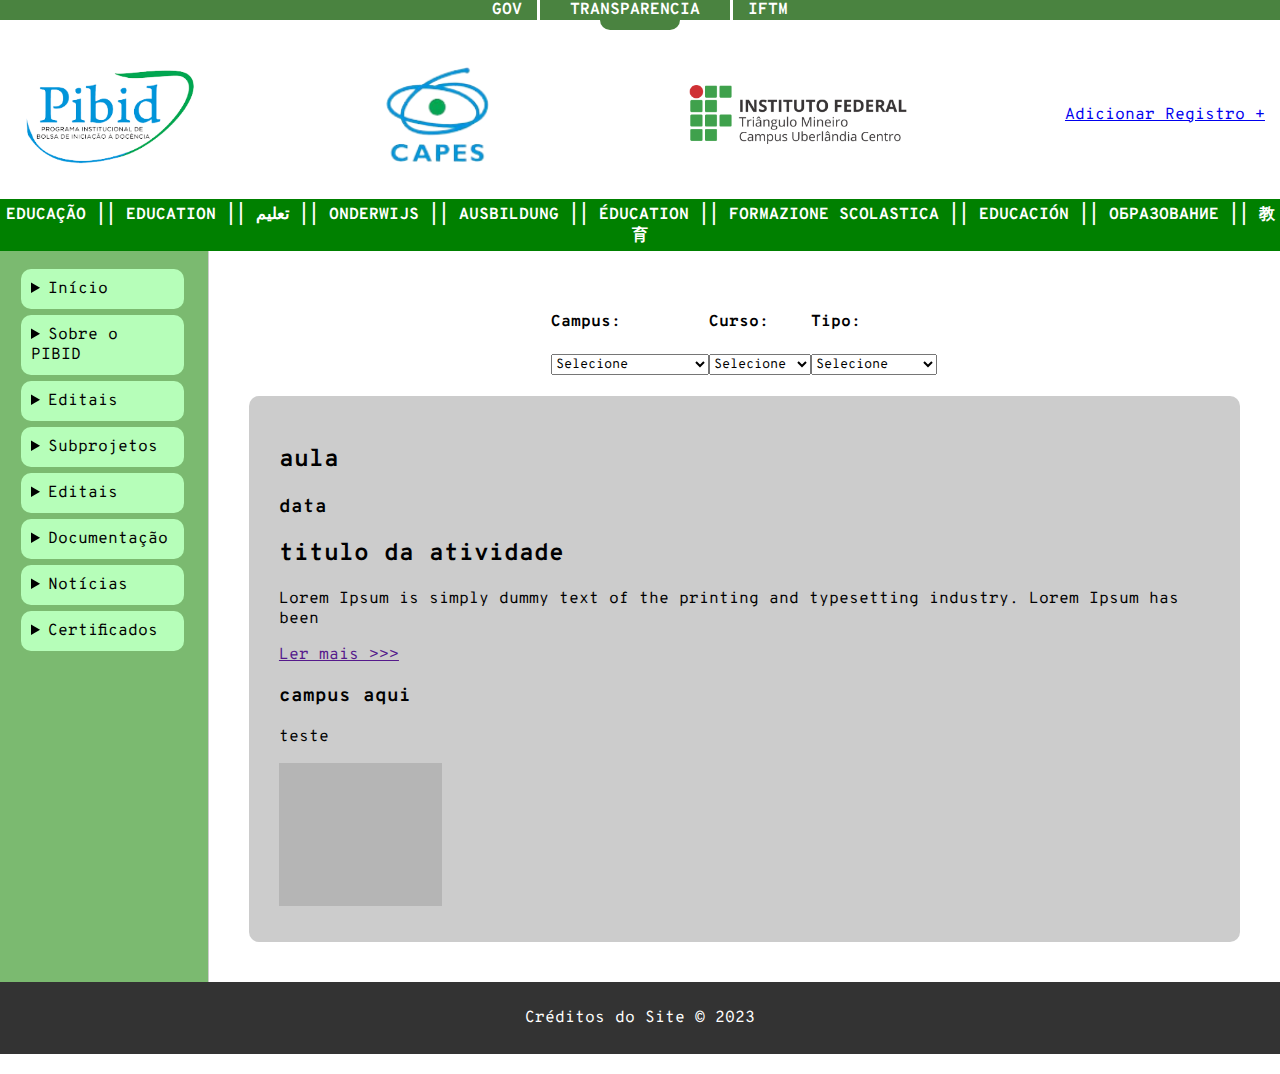
<file: index.html>
<!DOCTYPE html>
<html lang="en" xmlns="http://thymeleaf.org">

<head>
    <meta charset="UTF-8">
    <meta name="viewport" content="width=device-width, initial-scale=1.0">
    <link rel="stylesheet" type="text/css" href="styles/index.css" media="screen" />
    <title>IFTM - PROJETOS PIBID</title>
</head>

<body>
    <header>
        <div class="fds"></div>
        <div class="menu">
            <div class="menu-link"><a href="https://www.gov.br/pt-br" class="butaoHeader">GOV</a></div>
            <div class="menu-link" id="menu-link-meio"><a href="https://www.transparencia.mg.gov.br"
                    class="butaoHeMeio">TRANSPARENCIA</a>
            </div>
            <div class="menu-link"><a href="https://iftm.edu.br" class="butaoHeader">IFTM</a></div>
        </div>
        <div class="header-items">
            <img class="banner" src="imgs/pibid.png" alt="Banner do Site">
            <img class="banner" src="imgs/capes.png" alt="Banner do Site">
            <img class="banner" id="banner-if" src="imgs/if.png" alt="Banner do Site">
            <a href="registroAtividade.html">Adicionar Registro +</a>
        </div>
        <div class="green-bar">
            <p>EDUCAÇÃO || EDUCATION || تعليم || ONDERWIJS || AUSBILDUNG || ÉDUCATION || FORMAZIONE SCOLASTICA ||
                EDUCACIÓN || ОБРАЗОВАНИЕ || 教育</p>
        </div>
    </header>

    <main>
        <!-- Sidebar -->
        <div class="main-sidebar">
            <div class="sidebar">
                <div class="sidebar-botao">
                    <details>
                        <summary>Início</summary>
                        <div class="menu-item">
                            <a href="#">Link 1</a>
                            <a href="#">Link 2</a>
                            <a href="#">Link 3</a>
                        </div>
                    </details>
                </div>
                <div class="sidebar-botao">
                    <details>
                        <summary>Sobre o PIBID</summary>
                        <div class="menu-item">
                            <a href="#">Link 1</a>
                            <a href="#">Link 2</a>
                            <a href="#">Link 3</a>
                        </div>
                    </details>
                </div>
                <div class="sidebar-botao">
                    <details>
                        <summary>Editais</summary>
                        <div class="menu-item">
                            <a href="#">Link 1</a>
                            <a href="#">Link 2</a>
                            <a href="#">Link 3</a>
                        </div>
                    </details>
                </div>
                <div class="sidebar-botao">
                    <details>
                        <summary>Subprojetos</summary>
                        <div class="menu-item">
                            <a href="#">Link 1</a>
                            <a href="#">Link 2</a>
                            <a href="#">Link 3</a>
                        </div>
                    </details>
                </div>
                <div class="sidebar-botao">
                    <details>
                        <summary>Editais</summary>
                        <div class="menu-item">
                            <a href="#">Link 1</a>
                            <a href="#">Link 2</a>
                            <a href="#">Link 3</a>
                        </div>
                    </details>
                </div>
                <div class="sidebar-botao">
                    <details>
                        <summary>Documentação</summary>
                        <div class="menu-item">
                            <a href="#">Link 1</a>
                            <a href="#">Link 2</a>
                            <a href="#">Link 3</a>
                        </div>
                    </details>
                </div>
                <div class="sidebar-botao">
                    <details>
                        <summary>Notícias</summary>
                        <div class="menu-item">
                            <a href="#">Link 1</a>
                            <a href="#">Link 2</a>
                            <a href="#">Link 3</a>
                        </div>
                    </details>
                </div>
                <div class="sidebar-botao">
                    <details>
                        <summary>Certificados</summary>
                        <div class="menu-item">
                            <a href="#">Link 1</a>
                            <a href="#">Link 2</a>
                            <a href="#">Link 3</a>
                        </div>
                    </details>
                </div>
            </div>
        </div>

        </div>
        <!-- Filtros  -->

        <div class="container-main">
            <div class="main-filter">
                <div id="filter">
                    <h4>Campus:</h4>
                    <select id="filter-select">
                        <option value="">Selecione</option>
                        <option value="Uberlândia Centro">Uberlândia Centro</option>
                        <option value="Uberaba">Uberaba</option>
                        <option value="Uberlândia">Uberlândia</option>
                    </select>
                </div>
                <div id="filter">
                    <h4>Curso:</h4>
                    <select id="filter-select">
                        <option value="">Selecione</option>
                        <option value="Computação">Computação</option>
                        <option value="Química">Química</option>
                        <option value="Biologia">Biologia</option>
                    </select>
                </div>
                <div id="filter">
                    <h4>Tipo:</h4>
                    <select id="filter-select">
                        <option value="">Selecione</option>
                        <option value="Computação">Prova</option>
                        <option value="Química">Plano de Aula</option>
                        <option value="Biologia">Minicurso</option>
                    </select>
                </div>
            </div>


            <!-- Posts -->

            <div class="container-posts">
                <div class="container-posts-post">

                    <div th:each="atividade : ${lista}" class="container-posts-post-left">
                        <h2>aula</h2>
                        <h3>data</h3>
                        <h2>titulo da atividade</h2>
                        <p>Lorem Ipsum is simply dummy text of the printing and typesetting industry. Lorem Ipsum has
                            been
                        </p>
                        <a href="">Ler mais >>></a>
                    </div>

                    <div class="container-post-logo">
                        <h3>campus aqui</h3>
                        <p>teste</p>
                        <img src="/imgs/logo-padrao.png" alt="">
                    </div>

                </div>
            </div>
    </main>
    <footer>
        <p>Créditos do Site &copy; 2023</p>
    </footer>

    <script scr="./db.json"></script>
</body>

</html>
</file>
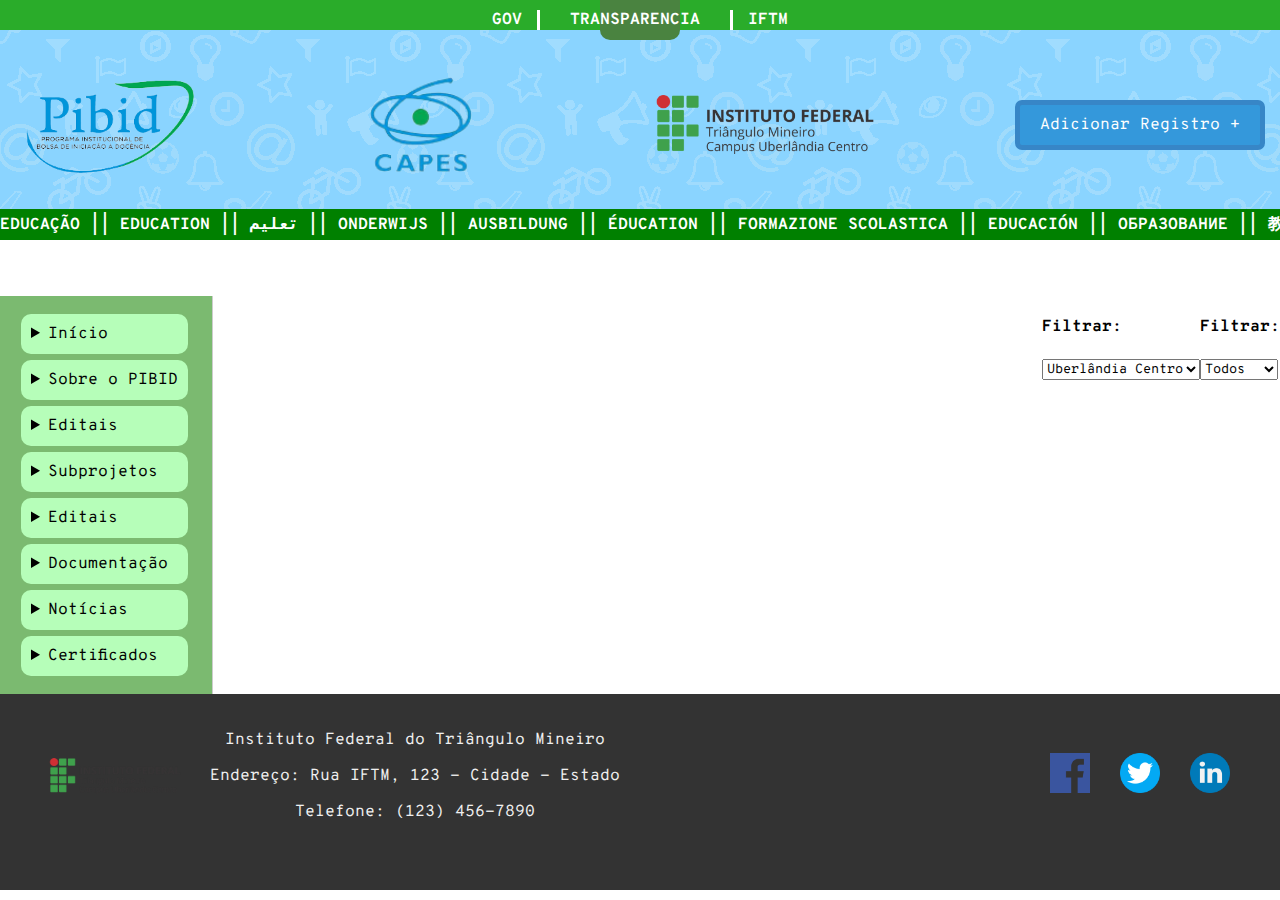
<file: pages/index.html>
<!DOCTYPE html>
<html lang="en">

<head>
    <meta charset="UTF-8">
    <meta name="viewport" content="width=device-width, initial-scale=1.0">
    <link rel="stylesheet" type="text/css" href="/styles/index.css" media="screen" />

    <title>IFTM - PROJETOS PIBID</title>
</head>

<body>
    <header>
        <iframe src="header.html" frameborder="0" width="100%" height="290px"></iframe>
    </header>


    <main>
        <div class="sidebar">
            <div class="sidebar-botao">
                <details>
                    <summary>Início</summary>
                    <div class="menu-item">
                        <a href="#">Link 1</a>
                        <a href="#">Link 2</a>
                        <a href="#">Link 3</a>
                    </div>
                </details>
            </div>
            <div class="sidebar-botao">
                <details>
                    <summary>Sobre o PIBID</summary>
                    <div class="menu-item">
                        <a href="#">Link 1</a>
                        <a href="#">Link 2</a>
                        <a href="#">Link 3</a>
                    </div>
                </details>
            </div>
            <div class="sidebar-botao">
                <details>
                    <summary>Editais</summary>
                    <div class="menu-item">
                        <a href="#">Link 1</a>
                        <a href="#">Link 2</a>
                        <a href="#">Link 3</a>
                    </div>
                </details>
            </div>
            <div class="sidebar-botao">
                <details>
                    <summary>Subprojetos</summary>
                    <div class="menu-item">
                        <a href="#">Link 1</a>
                        <a href="#">Link 2</a>
                        <a href="#">Link 3</a>
                    </div>
                </details>
            </div>
            <div class="sidebar-botao">
                <details>
                    <summary>Editais</summary>
                    <div class="menu-item">
                        <a href="#">Link 1</a>
                        <a href="#">Link 2</a>
                        <a href="#">Link 3</a>
                    </div>
                </details>
            </div>
            <div class="sidebar-botao">
                <details>
                    <summary>Documentação</summary>
                    <div class="menu-item">
                        <a href="#">Link 1</a>
                        <a href="#">Link 2</a>
                        <a href="#">Link 3</a>
                    </div>
                </details>
            </div>
            <div class="sidebar-botao">
                <details>
                    <summary>Notícias</summary>
                    <div class="menu-item">
                        <a href="#">Link 1</a>
                        <a href="#">Link 2</a>
                        <a href="#">Link 3</a>
                    </div>
                </details>
            </div>
            <div class="sidebar-botao">
                <details>
                    <summary>Certificados</summary>
                    <div class="menu-item">
                        <a href="#">Link 1</a>
                        <a href="#">Link 2</a>
                        <a href="#">Link 3</a>
                    </div>
                </details>
            </div>
        
        
        </div>

        <div>
        </div>

        <div class="main-filtro">
            <div class="filter">
                <h4>Filtrar:</h4>
                <select class="filter-select">
                    <option value="all">Uberlândia Centro</option>
                    <option value="done">Uberaba</option>
                    <option value="todo">Uberlândia</option>
                </select>
            </div>
        
            <div class="filter">
                <h4>Filtrar:</h4>
                <select class="filter-select">
                    <option value="all">Todos</option>
                    <option value="done">Feitos</option>
                    <option value="todo">A fazer</option>
                </select>
            </div>
        </div>
    </main>

    <footer>
        <iframe src="footer.html" frameborder="0" width="100%" height="170px"></iframe>
    </footer>
</body>

</html>
</file>
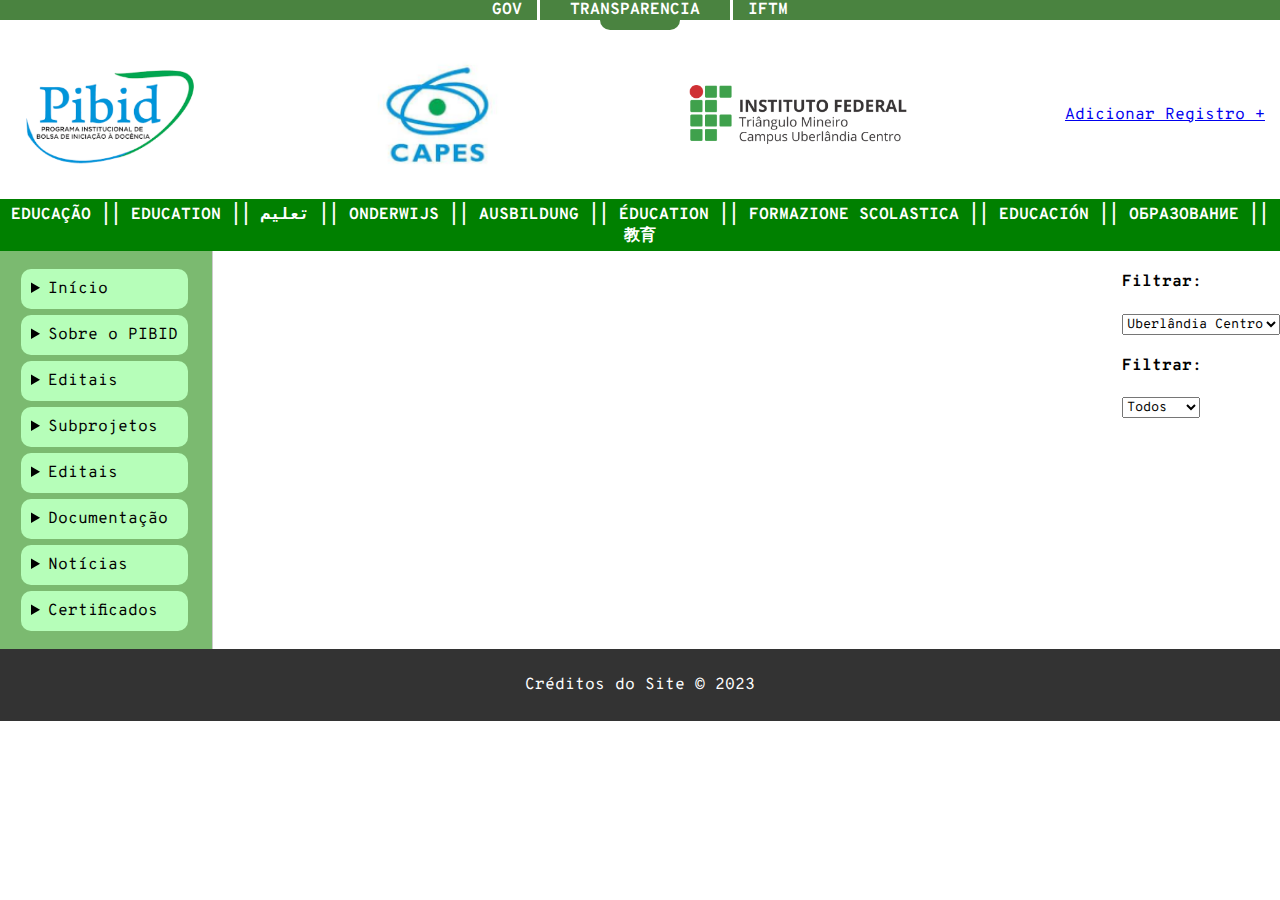
<file: PIBID-FRONT-main/index.html>
<!DOCTYPE html>
<html lang="en">

<head>
    <meta charset="UTF-8">
    <meta name="viewport" content="width=device-width, initial-scale=1.0">
    <link rel="stylesheet" type="text/css" href="/styles/index.css" media="screen" />
    <title>IFTM - PROJETOS PIBID</title>
</head>

<body>
    <header>
        <div class="fds"></div>
        <div class="menu">
            <div class="menu-link"><a href="https://www.gov.br/pt-br" class="butaoHeader">GOV</a></div>
            <div class="menu-link" id="menu-link-meio"><a href="https://www.transparencia.mg.gov.br"
                    class="butaoHeMeio">TRANSPARENCIA</a>
            </div>
            <div class="menu-link"><a href="https://iftm.edu.br" class="butaoHeader">IFTM</a></div>
        </div>
        <div class="header-items">
            <img class="banner" src="imgs/pibid.png" alt="Banner do Site">
            <img class="banner" src="imgs/capes.png" alt="Banner do Site">
            <img class="banner" id="banner-if" src="imgs/if.png" alt="Banner do Site">
            <a href="registroAtividade.html">Adicionar Registro +</a>
        </div>
        <div class="green-bar">
            <p>EDUCAÇÃO || EDUCATION || تعليم || ONDERWIJS || AUSBILDUNG || ÉDUCATION || FORMAZIONE SCOLASTICA ||
                EDUCACIÓN || ОБРАЗОВАНИЕ || 教育</p>
        </div>
    </header>
    <main>
        <div class="sidebar">
            <div class="sidebar-botao">
                <details>
                    <summary>Início</summary>
                    <div class="menu-item">
                        <a href="#">Link 1</a>
                        <a href="#">Link 2</a>
                        <a href="#">Link 3</a>
                    </div>
                </details>
            </div>
            <div class="sidebar-botao">
                <details>
                    <summary>Sobre o PIBID</summary>
                    <div class="menu-item">
                        <a href="#">Link 1</a>
                        <a href="#">Link 2</a>
                        <a href="#">Link 3</a>
                    </div>
                </details>
            </div>
            <div class="sidebar-botao">
                <details>
                    <summary>Editais</summary>
                    <div class="menu-item">
                        <a href="#">Link 1</a>
                        <a href="#">Link 2</a>
                        <a href="#">Link 3</a>
                    </div>
                </details>
            </div>
            <div class="sidebar-botao">
                <details>
                    <summary>Subprojetos</summary>
                    <div class="menu-item">
                        <a href="#">Link 1</a>
                        <a href="#">Link 2</a>
                        <a href="#">Link 3</a>
                    </div>
                </details>
            </div>
            <div class="sidebar-botao">
                <details>
                    <summary>Editais</summary>
                    <div class="menu-item">
                        <a href="#">Link 1</a>
                        <a href="#">Link 2</a>
                        <a href="#">Link 3</a>
                    </div>
                </details>
            </div>
            <div class="sidebar-botao">
                <details>
                    <summary>Documentação</summary>
                    <div class="menu-item">
                        <a href="#">Link 1</a>
                        <a href="#">Link 2</a>
                        <a href="#">Link 3</a>
                    </div>
                </details>
            </div>
            <div class="sidebar-botao">
                <details>
                    <summary>Notícias</summary>
                    <div class="menu-item">
                        <a href="#">Link 1</a>
                        <a href="#">Link 2</a>
                        <a href="#">Link 3</a>
                    </div>
                </details>
            </div>
            <div class="sidebar-botao">
                <details>
                    <summary>Certificados</summary>
                    <div class="menu-item">
                        <a href="#">Link 1</a>
                        <a href="#">Link 2</a>
                        <a href="#">Link 3</a>
                    </div>
                </details>
            </div>
        </div>


        </div>
        <!-- Filtros  -->

        <div class="main-filtro">
            <div id="filter">
                <h4>Filtrar:</h4>
                <select id="filter-select">
                    <option value="all">Uberlândia Centro</option>
                    <option value="done">Uberaba</option>
                    <option value="todo">Uberlândia</option>
                </select>

                <div id="filter">
                    <h4>Filtrar:</h4>
                    <select id="filter-select">
                        <option value="all">Todos</option>
                        <option value="done">Feitos</option>
                        <option value="todo">A fazer</option>
                    </select>
                </div>

    </main>
    <footer>
        <p>Créditos do Site &copy; 2023</p>
    </footer>
</body>

</html>
</file>
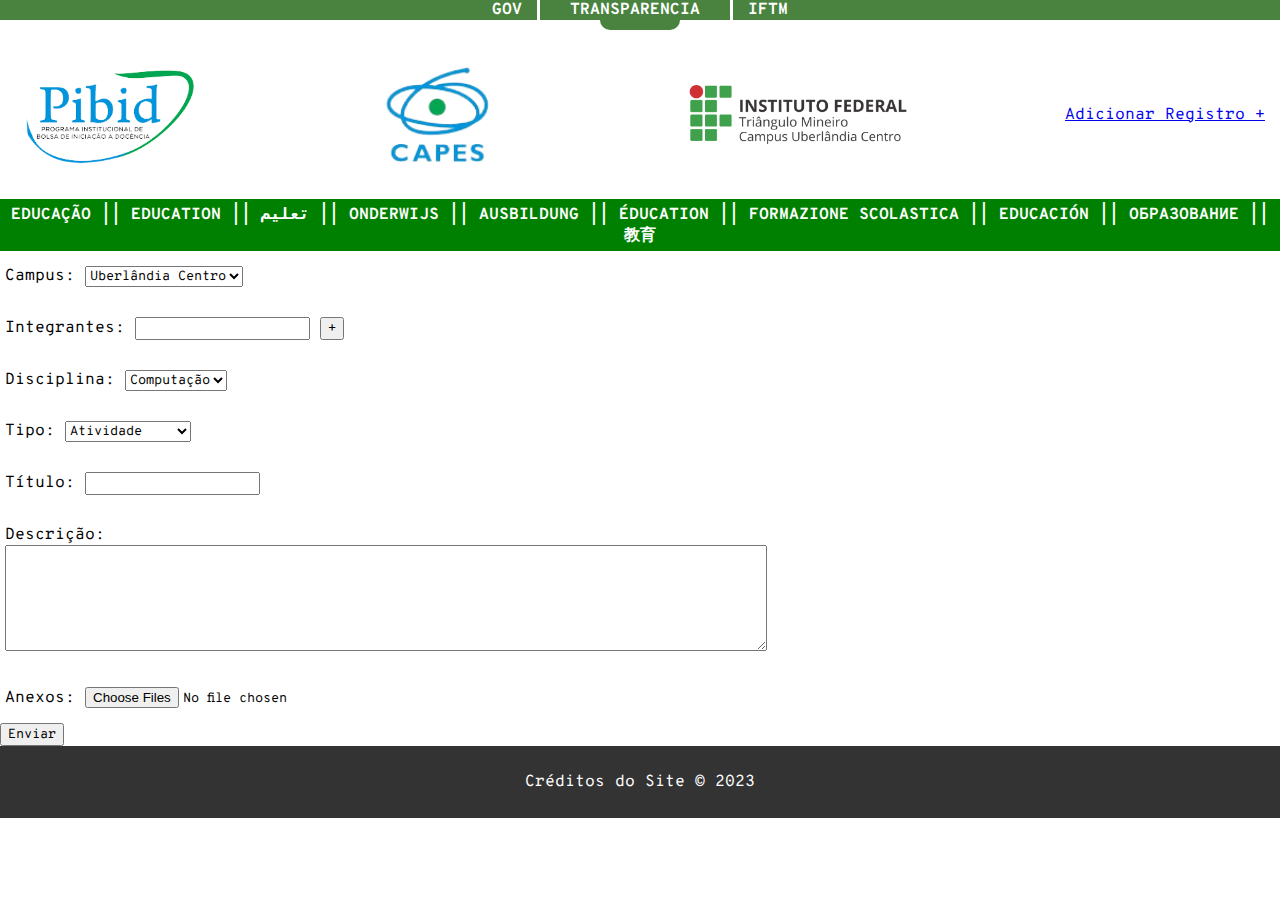
<file: pages/formulario.html>
<!DOCTYPE html>
<html lang="en">

<head>
  <meta charset="UTF-8">
  <meta name="viewport" content="width=device-width, initial-scale=1.0">
  <link rel="stylesheet" type="text/css" href="/styles/formulario.css" media="screen" />
  <title>Formulário</title>
</head>

<body>
  <header>
    <div class="fds"></div>
    <div class="menu">
      <div class="menu-link"><a href="https://www.gov.br/pt-br" class="butaoHeader">GOV</a></div>
      <div class="menu-link" id="menu-link-meio"><a href="https://www.transparencia.mg.gov.br"
          class="butaoHeMeio">TRANSPARENCIA</a>
      </div>
      <div class="menu-link"><a href="https://iftm.edu.br" class="butaoHeader">IFTM</a></div>
    </div>
    <div class="header-items">
      <img class="banner" src="../imgs/pibid.png" alt="Banner do Site">
      <img class="banner" src="../imgs/capes.png" alt="Banner do Site">
      <img class="banner" id="banner-if" src="../imgs/if.png" alt="Banner do Site">
      <a href="registroAtividade.html">Adicionar Registro +</a>
    </div>
    <div class="green-bar">
      <p>EDUCAÇÃO || EDUCATION || تعليم || ONDERWIJS || AUSBILDUNG || ÉDUCATION || FORMAZIONE SCOLASTICA ||
        EDUCACIÓN || ОБРАЗОВАНИЕ || 教育</p>
    </div>
  </header>
  <main>
    <!-- FORMULÁRIOS  -->
    <form action="" method="get" class="form">
      <div class="main-filtro">

        <!-- Seleciona o Campus -->
        <div class="form-item">
          <label for="GET-campus">Campus: </label>
          <select id="filter-select">
            <option value="all">Uberlândia Centro</option>
            <option value="done">Uberaba</option>
            <option value="todo">Uberlândia</option>
          </select>
        </div>

        <!-- Integrantes -->
        <div class="form-item">
          <label for="POST-integrantes">Integrantes: </label>
          <input id="POST-name" type="text" name="autores">
          <button>+</button>
        </div>

        <!-- Disciplina -->
        <div class="form-item">
          <label for="GET-disciplina">Disciplina: </label>
          <select id="filter-select">
            <option value="all">Computação</option>
            <option value="done">Matemática</option>
            <option value="todo">Química</option>
          </select>
        </div>

        <!-- Tipo de Material -->
        <div class="form-item">
          <label for="GET-tipo">Tipo: </label>
          <select id="filter-select">
            <option value="all">Atividade</option>
            <option value="done">Prova</option>
            <option value="todo">Plano de Aula</option>
          </select>
        </div>

        <!-- Título da Atividade -->
        <div class="form-item">
          <label for="fname">Título:</label>
          <input type="text" id="fname" name="fname">
        </div>

        <!-- Descrição da Atividade -->
        <div class="form-item">
          <label for="POST-integrantes">Descrição: </label>
          <textarea cols="30" rows="10" id="descricao"></textarea>
        </div>

        <!-- Anexos -->
        <div class="form-item">
          <label for="POST-integrantes">Anexos: </label>
          <input type="file" id="file" name="file"
            accept="image/png, image/jpeg, .pdf, .doc,.docx,.xml,application/msword,application/vnd.openxmlformats-officedocument.wordprocessingml.document"
            multiple>
        </div>

        <!-- Submit -->
        <div>
          <button>Enviar</button>
        </div>
      </div>
    </form>



  </main>
  <footer>
    <p>Créditos do Site &copy; 2023</p>
  </footer>
</body>

</html>
</file>
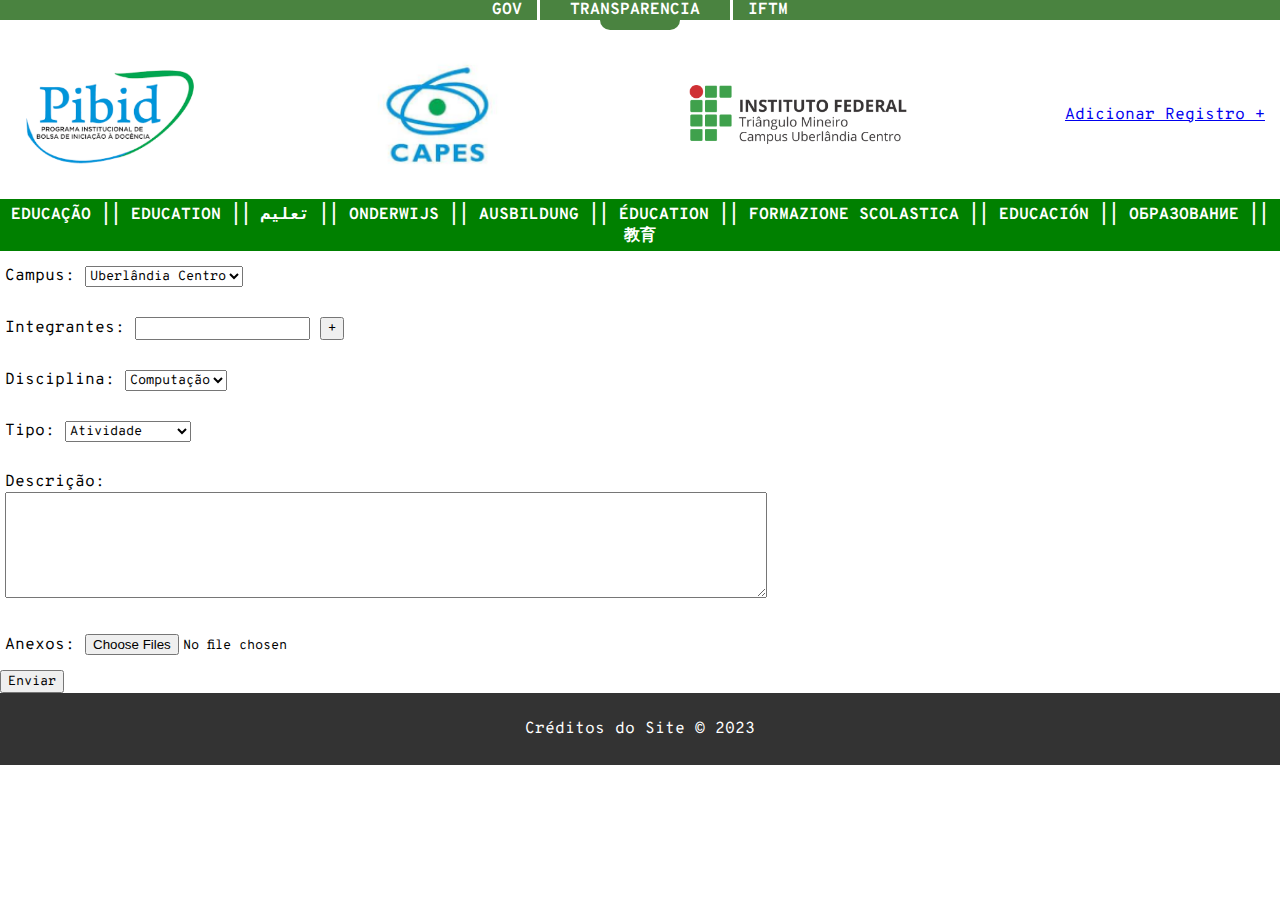
<file: PIBID-FRONT-main/pages/formulario.html>
<!DOCTYPE html>
<html lang="en">

<head>
  <meta charset="UTF-8">
  <meta name="viewport" content="width=device-width, initial-scale=1.0">
  <link rel="stylesheet" type="text/css" href="/styles/formulario.css" media="screen" />
  <title>Formulário</title>
</head>

<body>
  <header>
    <div class="fds"></div>
    <div class="menu">
      <div class="menu-link"><a href="https://www.gov.br/pt-br" class="butaoHeader">GOV</a></div>
      <div class="menu-link" id="menu-link-meio"><a href="https://www.transparencia.mg.gov.br"
          class="butaoHeMeio">TRANSPARENCIA</a>
      </div>
      <div class="menu-link"><a href="https://iftm.edu.br" class="butaoHeader">IFTM</a></div>
    </div>
    <div class="header-items">
      <img class="banner" src="../imgs/pibid.png" alt="Banner do Site">
      <img class="banner" src="../imgs/capes.png" alt="Banner do Site">
      <img class="banner" id="banner-if" src="../imgs/if.png" alt="Banner do Site">
      <a href="registroAtividade.html">Adicionar Registro +</a>
    </div>
    <div class="green-bar">
      <p>EDUCAÇÃO || EDUCATION || تعليم || ONDERWIJS || AUSBILDUNG || ÉDUCATION || FORMAZIONE SCOLASTICA ||
        EDUCACIÓN || ОБРАЗОВАНИЕ || 教育</p>
    </div>
  </header>
  <main>
    <!-- <div class="sidebar">
      <div class="sidebar-botao">
        <details>
          <summary>Início</summary>
          <div class="menu-item">
            <a href="#">Link 1</a>
            <a href="#">Link 2</a>
            <a href="#">Link 3</a>
          </div>
        </details>
      </div>
      <div class="sidebar-botao">
        <details>
          <summary>Sobre o PIBID</summary>
          <div class="menu-item">
            <a href="#">Link 1</a>
            <a href="#">Link 2</a>
            <a href="#">Link 3</a>
          </div>
        </details>
      </div>
      <div class="sidebar-botao">
        <details>
          <summary>Editais</summary>
          <div class="menu-item">
            <a href="#">Link 1</a>
            <a href="#">Link 2</a>
            <a href="#">Link 3</a>
          </div>
        </details>
      </div>
      <div class="sidebar-botao">
        <details>
          <summary>Subprojetos</summary>
          <div class="menu-item">
            <a href="#">Link 1</a>
            <a href="#">Link 2</a>
            <a href="#">Link 3</a>
          </div>
        </details>
      </div>
      <div class="sidebar-botao">
        <details>
          <summary>Editais</summary>
          <div class="menu-item">
            <a href="#">Link 1</a>
            <a href="#">Link 2</a>
            <a href="#">Link 3</a>
          </div>
        </details>
      </div>
      <div class="sidebar-botao">
        <details>
          <summary>Documentação</summary>
          <div class="menu-item">
            <a href="#">Link 1</a>
            <a href="#">Link 2</a>
            <a href="#">Link 3</a>
          </div>
        </details>
      </div>
      <div class="sidebar-botao">
        <details>
          <summary>Notícias</summary>
          <div class="menu-item">
            <a href="#">Link 1</a>
            <a href="#">Link 2</a>
            <a href="#">Link 3</a>
          </div>
        </details>
      </div>
      <div class="sidebar-botao">
        <details>
          <summary>Certificados</summary>
          <div class="menu-item">
            <a href="#">Link 1</a>
            <a href="#">Link 2</a>
            <a href="#">Link 3</a>
          </div>
        </details>
      </div>
    </div>


    </div>
    Filtros  -->
    <!-- FORMULÁRIOS  -->
    <form action="" method="get" class="form">
      <div class="main-filtro">

        <!-- Seleciona o Campus -->
        <div class="form-item">
          <label for="GET-campus">Campus: </label>
          <select id="filter-select">
            <option value="all">Uberlândia Centro</option>
            <option value="done">Uberaba</option>
            <option value="todo">Uberlândia</option>
          </select>
        </div>

        <!-- Integrantes -->
        <div class="form-item">
          <label for="POST-integrantes">Integrantes: </label>
          <input id="POST-name" type="text" name="autores">
          <button>+</button>
        </div>

        <!-- Disciplina -->
        <div class="form-item">
          <label for="GET-disciplina">Disciplina: </label>
          <select id="filter-select">
            <option value="all">Computação</option>
            <option value="done">Matemática</option>
            <option value="todo">Química</option>
          </select>
        </div>

        <!-- Tipo de Material -->
        <div class="form-item">
          <label for="GET-tipo">Tipo: </label>
          <select id="filter-select">
            <option value="all">Atividade</option>
            <option value="done">Prova</option>
            <option value="todo">Plano de Aula</option>
          </select>
        </div>

        <!-- Descrição da atividade -->
        <div class="form-item">
          <label for="POST-integrantes">Descrição: </label>
          <textarea cols="30" rows="10" id="descricao"></textarea>
        </div>

        <!-- Anexos -->
        <div class="form-item">
          <label for="POST-integrantes">Anexos: </label>
          <input type="file" id="file" name="file"
            accept="image/png, image/jpeg, .pdf, .doc,.docx,.xml,application/msword,application/vnd.openxmlformats-officedocument.wordprocessingml.document"
            multiple>
        </div>

        <!-- Submit -->
        <div>
          <button>Enviar</button>
        </div>
      </div>
    </form>



  </main>
  <footer>
    <p>Créditos do Site &copy; 2023</p>
  </footer>
</body>

</html>
</file>
<file: styles/index.css>
@import url('https://fonts.googleapis.com/css2?family=Overpass+Mono:wght@300&display=swap');

* {
  font-family: 'Overpass Mono', monospace;
}
/*teste*/
body {
  margin: 0;
  padding: 0;
}
header {
  color: #fff;
  text-align: center;
  padding: 0px;
}

div.menu {
  display: flex;
  justify-content: center;
  padding: 10px;
  margin-top: -40px;
  padding-top: 20px;
  margin-left: 600px;
  margin-right: 600px;
  background-color: #4a8340;
  border-radius: 10px;
}

.fds {
  background-color: #4a8340;
  padding: 20px;
  margin-top: -20px;
  padding-left: 60px;
}

.menu {
  display: flex;
  justify-content: center;
  padding: 10px;
}
.menu a {
  color: #fff;
  text-decoration: none;
  margin: 5px 15px;
  font-weight: bolder;
}

#menu-link-meio {
  border-left: solid 3px white;
  border-right: solid 3px white;
  padding-left: 15px;
  padding-right: 15px;
}

.header-items {
  display: flex;
  padding: 15px;
  justify-content: space-between;
  align-items: center;
}

.banner {
  width: 15%;
  height: auto;
}

#banner-if {
  width: 20%;
}

.green-bar {
  background-color: green;
  color: #fff;
  text-align: center;
  margin: 0px;
}

.green-bar p {
  margin: 0px;
  padding-top: 5px;
  padding-bottom: 5px;
  font-weight: bolder;
  font-family: 'Overpass Mono', monospace;
}

main {
  display: flex;
  flex-direction: row;
  justify-content: space-between;
  padding: 0px;
  margin: 0px;
}

.main-sidebar {
  display: flex;
  flex-wrap: wrap;
}

.container {
  flex-wrap: wrap;
}

.sidebar {
  display: flex;
  flex-direction: column;
  padding: 15px 17px 15px 17px;
  padding-right: 20px;
  border-right: 1px solid #ccc;
  background-color: #7bba70;
}

.sidebar-botao {
  text-decoration: none;
  background-color: #b6feb9;
  margin: 3px 4px;
  padding: 10px;
  border-radius: 10px;
}

.main-filter {
  display: flex;
  justify-content: space-between;
}

.menu-item {
  display: flex;
  flex-direction: column;
  background-color: #84da87;
  border-radius: 15px;
  padding: 14px;
}

.main-content {
  width: 80%;
}

.container-main {
  display: flex;
  flex-direction: column;
  flex-grow: 3;
  align-items: center;
  justify-content: center;
  padding: 40px;
}

.main-filtro {
  display: flex;
  justify-content: space-around;
}

.container-posts {
  display: flex;
  flex-direction: row;
}

.container-posts-post {
  background-color: #ccc;
  padding: 30px;
  border-radius: 10px;
  margin-top: 21px;
}

footer {
  background-color: #333;
  color: #fff;
  text-align: center;
  padding: 10px 0;
}
</file>
<file: styles/formulario.css>
@import url('https://fonts.googleapis.com/css2?family=Overpass+Mono:wght@300&display=swap');

* {
  font-family: 'Overpass Mono', monospace;
}
/*teste*/
body {
  margin: 0;
  padding: 0;
}
header {
  color: #fff;
  text-align: center;
  padding: 0px;
}

div.menu {
  display: flex;
  justify-content: center;
  padding: 10px;
  margin-top: -40px;
  padding-top: 20px;
  margin-left: 600px;
  margin-right: 600px;
  background-color: #4a8340;
  border-radius: 10px;
}

.fds {
  background-color: #4a8340;
  padding: 20px;
  margin-top: -20px;
  padding-left: 60px;
}

.menu {
  display: flex;
  justify-content: center;
  padding: 10px;
}
.menu a {
  color: #fff;
  text-decoration: none;
  margin: 5px 15px;
  font-weight: bolder;
}

#menu-link-meio {
  border-left: solid 3px white;
  border-right: solid 3px white;
  padding-left: 15px;
  padding-right: 15px;
}

.header-items {
  display: flex;
  padding: 15px;
  justify-content: space-between;
  align-items: center;
}

.banner {
  width: 15%;
  height: auto;
}

#banner-if {
  width: 20%;
}

.green-bar {
  background-color: green;
  color: #fff;
  text-align: center;
  margin: 0px;
}

.green-bar p {
  margin: 0px;
  padding-top: 5px;
  padding-bottom: 5px;
  font-weight: bolder;
  font-family: 'Overpass Mono', monospace;
}

main {
  display: flex;
  flex-direction: row;
  align-items: stretch;
  padding: 0px;
  margin: 0px;
}
.sidebar {
  display: flex;
  flex-direction: column;
  width: 20%;
  padding: 15px 17px 15px 17px;
  padding-right: 20px;
  border-right: 1px solid #ccc;
  background-color: #7bba70;
}

.sidebar-botao {
  text-decoration: none;
  background-color: #b6feb9;
  margin: 3px 4px;
  padding: 10px;
  border-radius: 10px;
}

.menu-item {
  display: flex;
  flex-direction: column;
  background-color: #84da87;
  border-radius: 15px;
  padding: 14px;
}

.main-content {
  width: 100%;
}

.main-filtro {
  display: flex;
  flex-direction: column;
  width: 100%;
}

.form-item {
  margin: 15px 5px;
}

#descricao {
  align-self: stretch;
  width: 200%;
  height: 100px;
}

footer {
  background-color: #333;
  color: #fff;
  text-align: center;
  padding: 10px 0;
  align-self: flex-end;
}
</file>
